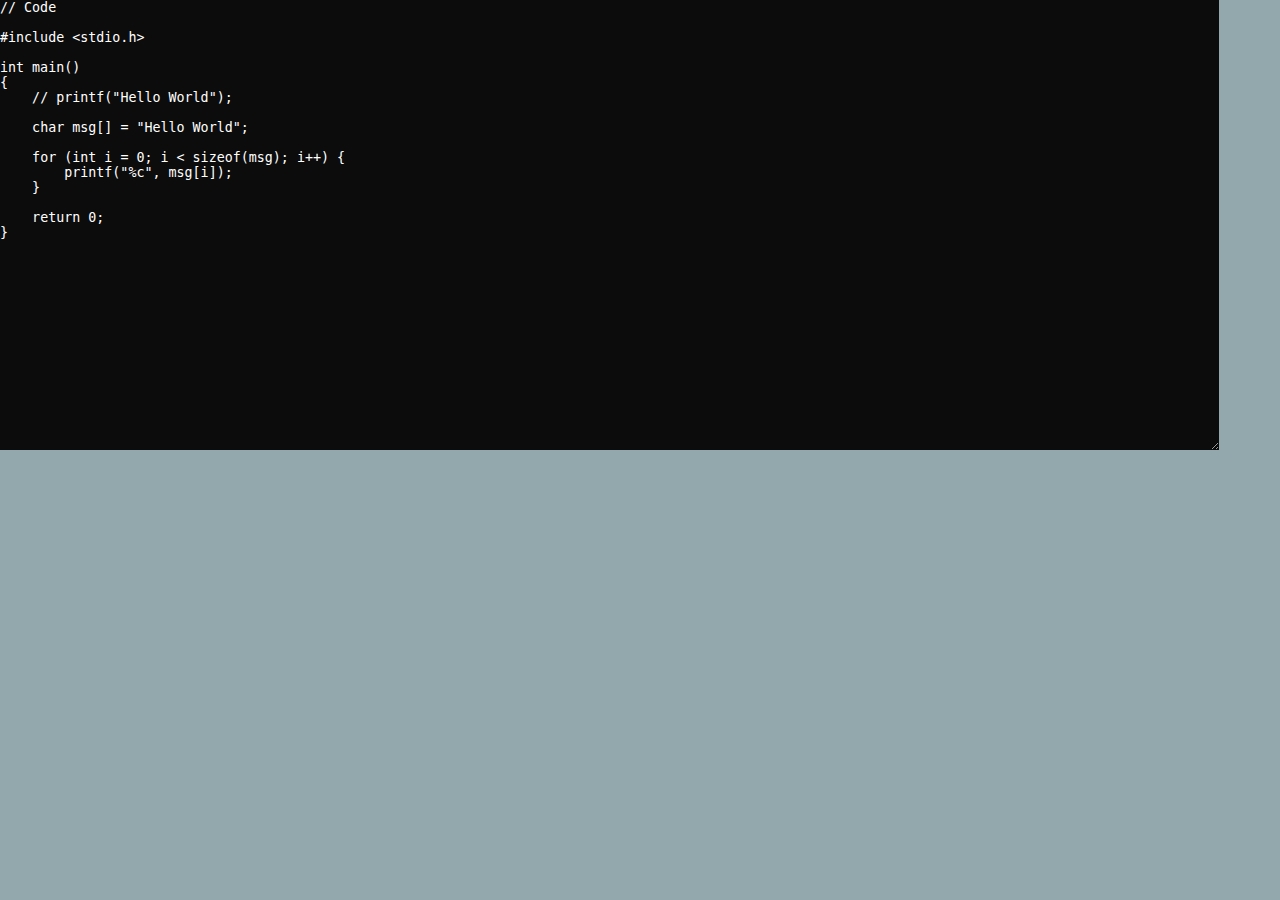
<file: code.html>
<!DOCTYPE html>
<html lang="en">
<head>
    <meta charset="UTF-8">
    <meta http-equiv="X-UA-Compatible" content="IE=edge">
    <meta name="viewport" content="width=device-width, initial-scale=1.0">
      <link rel="icon" type="image/x-icon" href="./img/favicon.ico">
    <title>Code Example</title>
</head>
<body>
    <textarea class="code" name="code" id="code" cols="150" rows="30">
// Code

#include <stdio.h>

int main()
{
    // printf("Hello World");
    
    char msg[] = "Hello World";
    
    for (int i = 0; i < sizeof(msg); i++) {
        printf("%c", msg[i]);
    }
 
    return 0;
}
    </textarea>
</body>

<link rel="stylesheet" href="style.css">
</html>
</file>
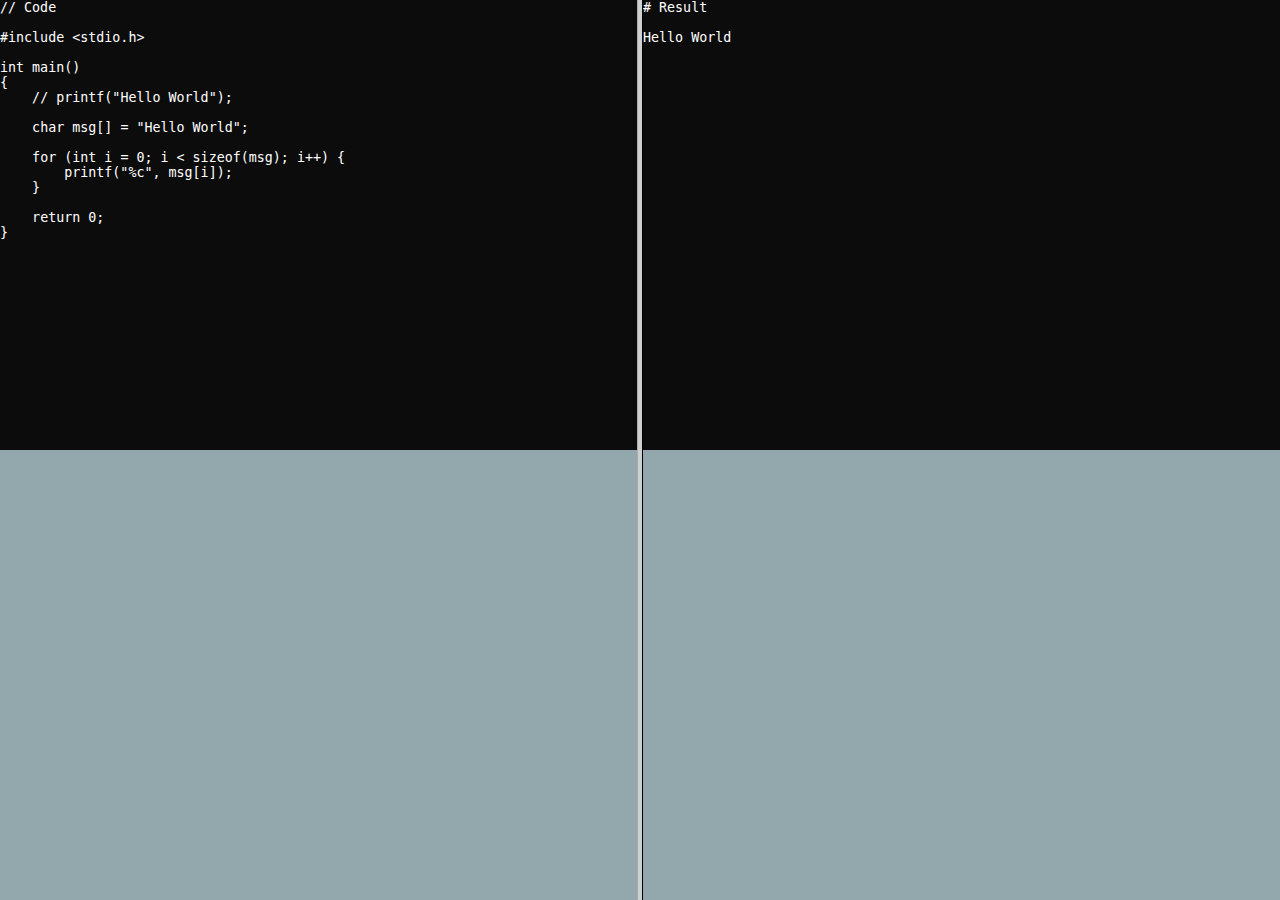
<file: codePreview.html>
<!DOCTYPE html>
<html lang="en">

<head>
    <meta charset="UTF-8">
    <meta http-equiv="X-UA-Compatible" content="IE=edge">
    <meta name="viewport" content="width=device-width, initial-scale=1.0">
      <link rel="icon" type="image/x-icon" href="/img/favicon.ico">
    <title>Document</title>
</head>
<frameset cols="50%, 50%">
    <frame name="main" src="code.html" />
    <frame name="bottom" src="codeResult.html" />
    <noframes>

        <body>The browser you are working does
            not support frames.</body>
    </noframes>
</frameset>

</html>
</file>
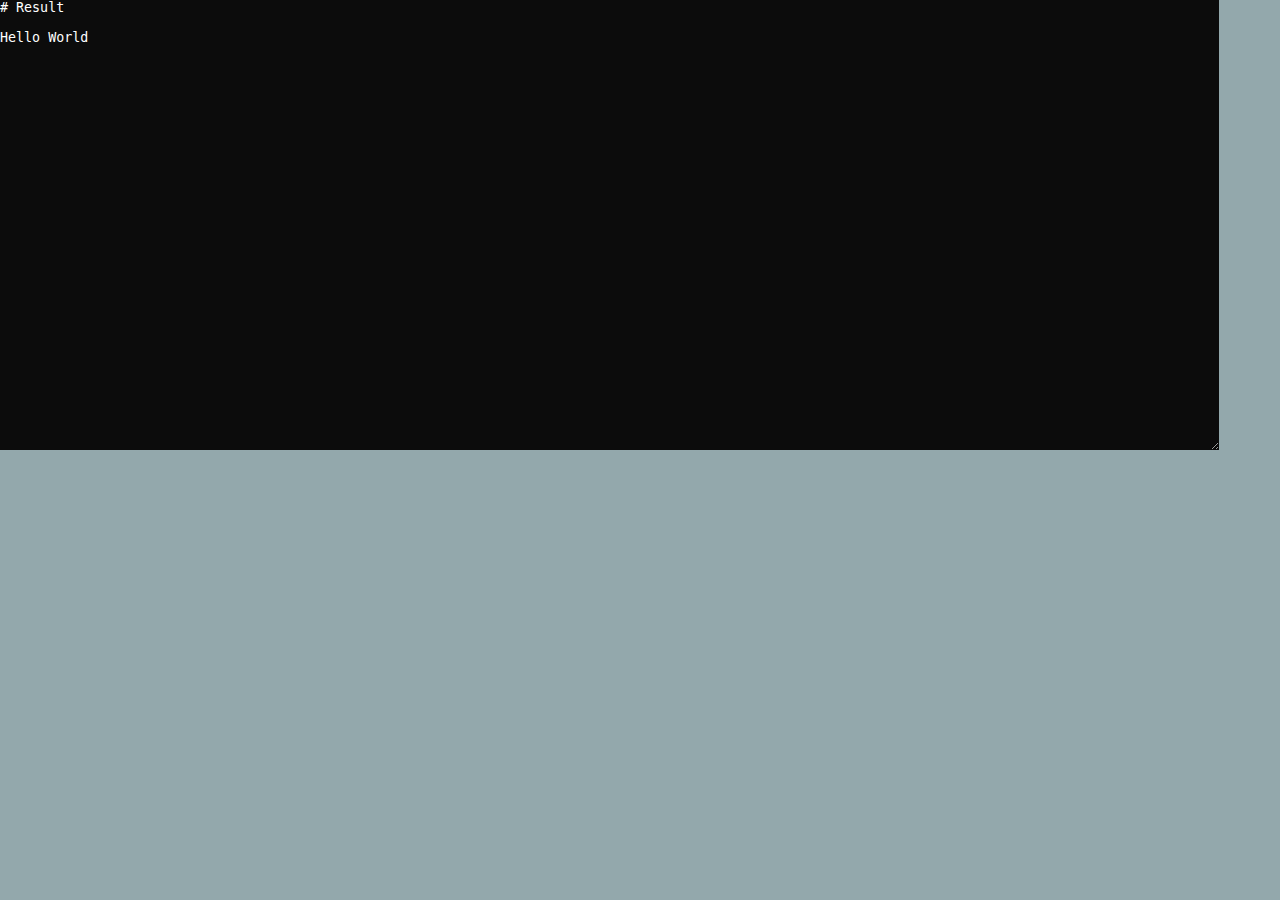
<file: codeResult.html>
<!DOCTYPE html>
<html lang="en">
<head>
    <meta charset="UTF-8">
    <meta http-equiv="X-UA-Compatible" content="IE=edge">
    <meta name="viewport" content="width=device-width, initial-scale=1.0">
      <link rel="icon" type="image/x-icon" href="/img/favicon.ico">
    <title>Code Example</title>
</head>
<body>
    <textarea class="code" name="code" id="code" cols="150" rows="30">
# Result

Hello World
    </textarea>
</body>

<link rel="stylesheet" href="style.css">
</html>
</file>
<file: style.css>
/* 
Color Palette: https://coolors.co/424b54-93a8ac-ffffff-e2b4bd-9b6a6c
Charcoal:   #424B54
Cadet grey: #93a8ac
White:      #FFFFFF
Orchid pink: #E2B4BD
Rose Taupe: #9B6A6c
*/

html,
body {
    min-height: 100%;
    margin: 0;
    font-family: Consolas, Monaco, Lucida Console, Liberation Mono, DejaVu Sans Mono, Bitstream Vera Sans Mono, Courier New, monospace;
    background-color: #93A8AC;
    font-size: 14px;
}

p {
    line-height: 2;
}

section h1 {
    /* font-size: 1.5em; */
    font-size: 21px;
}

section h2 {
    /* font-size: 1.17em; */
    font-size: 16px;
}

.navbar {
    margin: 0px;
    padding: 16px 5% 0;
    position: sticky;
    top: 0;
    z-index: 3;
}

table caption {
    caption-side: bottom;
}

.bg {
    filter: blur(5px) brightness(70%);
    height: 100%;
    width: 100%;
    position: fixed;
    top: 0;
    left: 0;
    margin: 0;
    padding: 0;
    z-index: 1;
}

.welcome {
    height: 100vh;
    color: white;
    background-image: url('img/campus.jpg');
    background-size: cover;
    background-clip: inherit;
    animation: fadeInWelcome 1s;
}

.layer {
    background-color: #424B54;
    width: 100%;
    height: 100%;
    opacity: 0.7;
}

.welcome-content {
    opacity: 1;
}

.center-div {
    display: flex;
    justify-content: center;
    align-items: center;
}

.shadow {
    box-shadow: 0 0 10px #222
}

/* basic button*/

.btn {
    border: 0;
    padding: 10px 20px;
    margin: 10px;
    border-radius: 16px;
    box-shadow: 0 0 5px #222;
    background-color: lightskyblue;
    font-family: Consolas, Monaco, Lucida Console, Liberation Mono, DejaVu Sans Mono, Bitstream Vera Sans Mono, Courier New, monospace;
    font-weight: bold;
    opacity: 1;
    color: #0c0c0c;
    text-decoration: none;
    display: block;
    font-size: 1rem;
    transition: background-color .5s;
}

.btn:hover {
    background-color: #93A8AC;
    color: #424B54;
}

.btn:active {
    box-shadow: 5px 5px 20px #222;
}

.a {
    /* text-decoration: none; */
    color: lightblue;
}

.nav {
    margin: 0px;
    padding: 0px;
    background-color: #424B54;
    color: lightblue;
    min-height: 56px;
    display: grid;
    grid-template-columns: 35% auto auto auto auto auto;
    list-style: none;
    border-radius: 32px;
    box-shadow: 0 0 5px gray;
}

.nav li {
    margin: 16px;
    animation: fadeIn 1s;
}

.nav a {
    color: lightblue;
    text-decoration: none;
    padding: 10px;
    font-size: 16px;
}

.nav a:hover {
    text-decoration: underline;
}

.nav-icon {
    height: 1em;
    margin: 0 8px;
    position: relative;
    top: 2px;
}

.icon-white {
    filter: invert(100%) sepia(7%) saturate(0%) hue-rotate(152deg) brightness(108%) contrast(108%);
}

.content {
    display: grid;
    grid-template-columns: 25% auto auto auto;
    margin: 32px 5%;
}

.content-left {
    background-color: white;
    opacity: 1;
    border-radius: 32px;
    margin: 0 16px 0 0;
    padding: 32px;
    box-shadow: 0 0 5px gray;
    height: fit-content;
    position: sticky;
    top: 100px;
    animation: fadeIn 1s;
    z-index: 2;
}

.content-right {
    background-color: white;
    opacity: 1;
    border-radius: 32px;
    margin: 0 0 0 16px;
    padding: 32px;
    grid-column: 2/5;
    box-shadow: 0 0 5px gray;
    animation: fadeIn 1s;
    z-index: 2;
}

.rounded-img {
    border-radius: 50%;
    width: 80%;
    box-shadow: 0 0 5px gray;
    border: 8px solid lightblue;
}

.course-table {
    border: 1px solid #0c0c0c;
    width: 100%;
    border-radius: 16px;
    text-align: center;
    line-height: 1.5;
}

.contact-form {
    width: 50%;
    font-weight: bold;
}

.contact-form section {
    width: 100%;
    display: grid;
    grid-template-columns: 50% 50%;
}

.input {
    border-radius: 4px;
    border: 1px solid #424B54;
    margin: 8px 0;
    padding: 8px;
    width: 80%;
    font-family: Consolas, Monaco, Lucida Console, Liberation Mono, DejaVu Sans Mono, Bitstream Vera Sans Mono, Courier New, monospace;
}

.textarea {
    width: 100%;
    height: 10rem;
}

.code {
    background: #0c0c0c;
    color: white;
    border: 0;
    margin: 0;
    padding: 0;
}

.code-frame {
    border-radius: 16px;
}

.index-img {
    width: 20%;
    opacity: 1;
}

.social-icon {
    height: 1em;
    margin: 0 8px;
    position: relative;
    top: 2px;
}

@keyframes fadeIn {
    0% {
        opacity: 0;
    }

    100% {
        opacity: 1;
    }
}

@keyframes fadeInWelcome {
    0% {
        opacity: 0;
    }

    100% {
        opacity: 1;
    }
}
</file>
